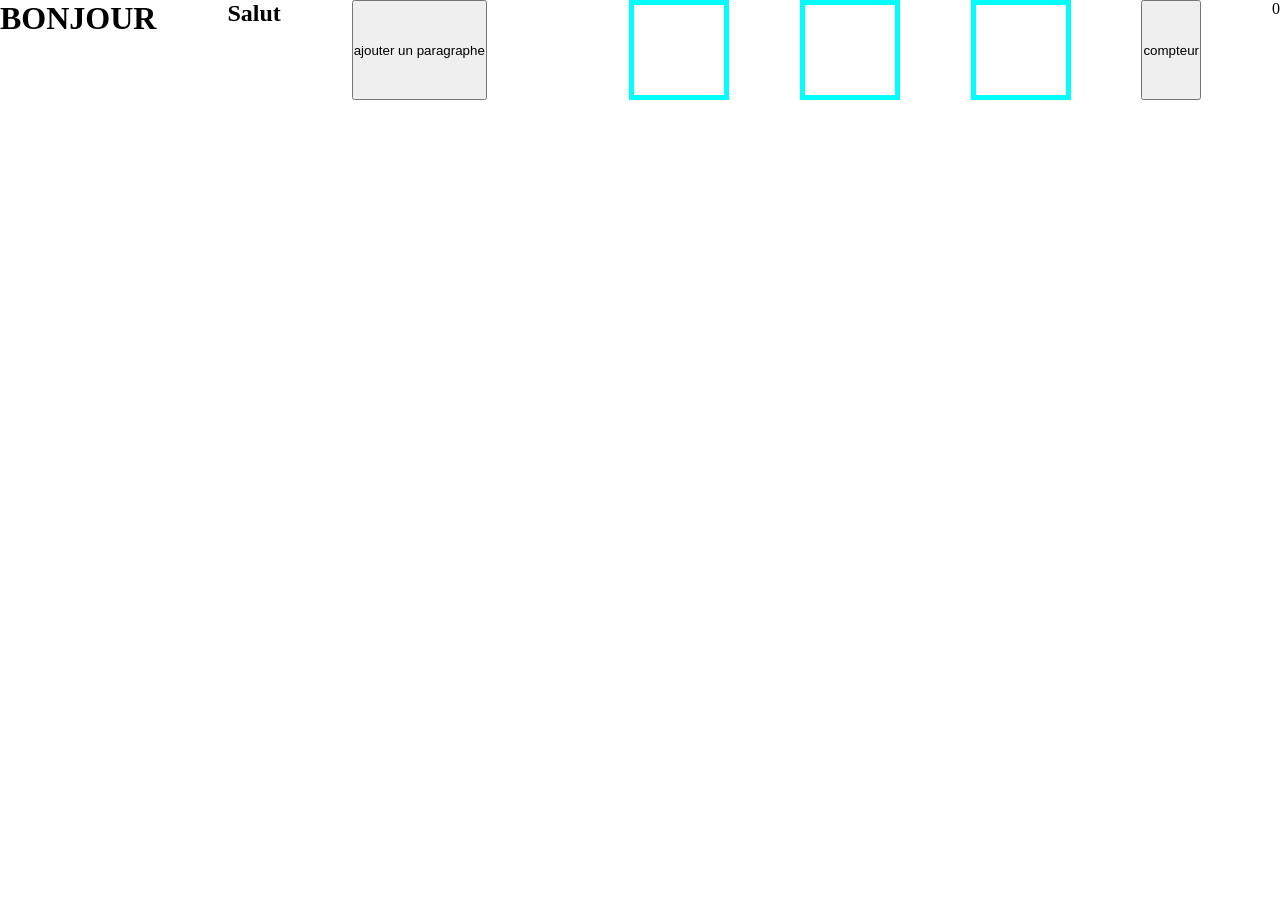
<file: index.html>
<!DOCTYPE html>
<html lang="en">
<head>
    <meta charset="UTF-8">
    <meta name="viewport" content="width=device-width, initial-scale=1.0">
    <title>bac a sable JS</title>

    <link rel="stylesheet" href="style.css">
   <!-- <script src="script.js" defer></script> -->
   <!-- <script src="calculateurAge.js" defer></script> -->
   <!--   <script src="calculateurMoyenne.js" defer></script>-->
    <!--  <script src="exosfonction.js" defer></script>-->
      <!--<script src="condition.js" defer></script>-->
      <!-- <script src="boucle.js" defer></script> -->
      <!--  <script src="objet.js" defer></script>-->
      <script src="manipDOM.js" defer></script>
</head>
<body class="flex space-between">
<!-- 
  <div>
    <h2>Titre recette</h2>
    <p>difficulte</p>
    <p>temp de preparation</p>
    <p>temp de cuisson</p>
    <p>nombre de proprtion</p>
    <p>liste des ingredient</p>
    <ul>
      <li></li>
    </ul>
  </div> 
  -->

  <h1>BONJOUR</h1>

  <h2 id="cache">Salut</h2>

  <button id="bt">ajouter un paragraphe</button>
    <div id="grosseBoite">
    </div>



    <div id="carre" class="border"></div>
    <div id="carre2" class="border"></div>
    <div id="carre3" class="border"></div>

    <button id="btn2">compteur</button>
    <p id="compteur">0</p>
</body>
</html>
</file>
<file: style.css>
@import url('https://fonts.googleapis.com/css2?family=Rubik:ital,wght@0,300..900;1,300..900&display=swap');

*{
    margin: 0;
    padding: 0;
    box-sizing: border-box;
}

.bg-blue{
    background-color: blue;
}

.text-white{
    color: white;
}

.mb-50{
    margin-bottom: 50px;
}

.flex{
    display: flex;
    flex-wrap: wrap;
}

.space-between{
    justify-content: space-between;
}

.align-center{
    align-items: center;
}

.w-30{
    width: 30%;
}

.w-60{
    width: 60%;
}

.txt-center{
    text-align: center;
}

.bleu{
    color: blue;
}

.none{
    display: none;
}

.border{
    border: 5px solid aqua;
    width: 100px;
    height: 100px;
}

.remplir{
    background-color: aqua;
}

/* PROFILS UTILISATEUR */

.mt-20{
    margin-top: 20px;
}

.card{
    background-color: blue;
    color: white;
    border-radius: 15px;
    padding: 12px;
    font-family: "Rubik", sans-serif;

}

.gap-12{
    gap: 12px;
}

.gap-32{
    gap: 32px;
}

.border-radius-15{
    border-radius: 15px;
}

.container{
    max-width: 1000px;
    width: 100%;
    margin-left: auto;
    margin-right: auto;
}
</file>
